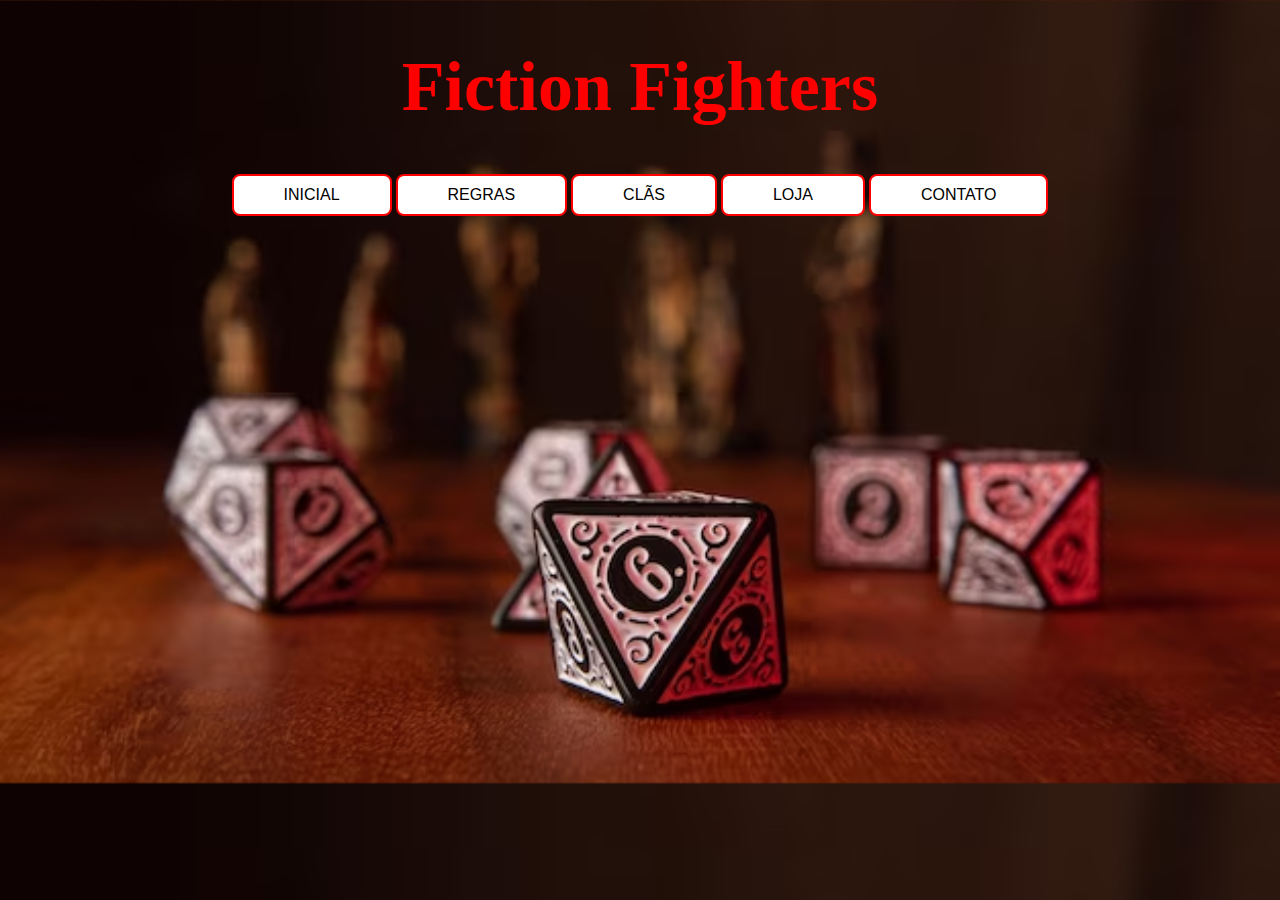
<file: index.html>
<!DOCTYPE html>
<html lang="pt-bt">
<link rel="stylesheet" href="style.css">    
    <head>
        <title>Fiction Fighters</title>
    </head>
    <body>
        <div class="principal">
            <h1 class="titulo1">Fiction Fighters</h1>
        </div>
        <div class="botoes">
            <a href="index.html"><button class="superior">INICIAL</button></a>
            <a href="regras.html"><button class="superior">REGRAS</button></a>
            <a href="clas.html"><button class="superior">CLÃS</button></a>
            <a href="loja.html"><button class="superior">LOJA</button></a>
            <a href="contato.html"><button class="superior">CONTATO</button></a>
        </div>
    </body>
</html>
</file>
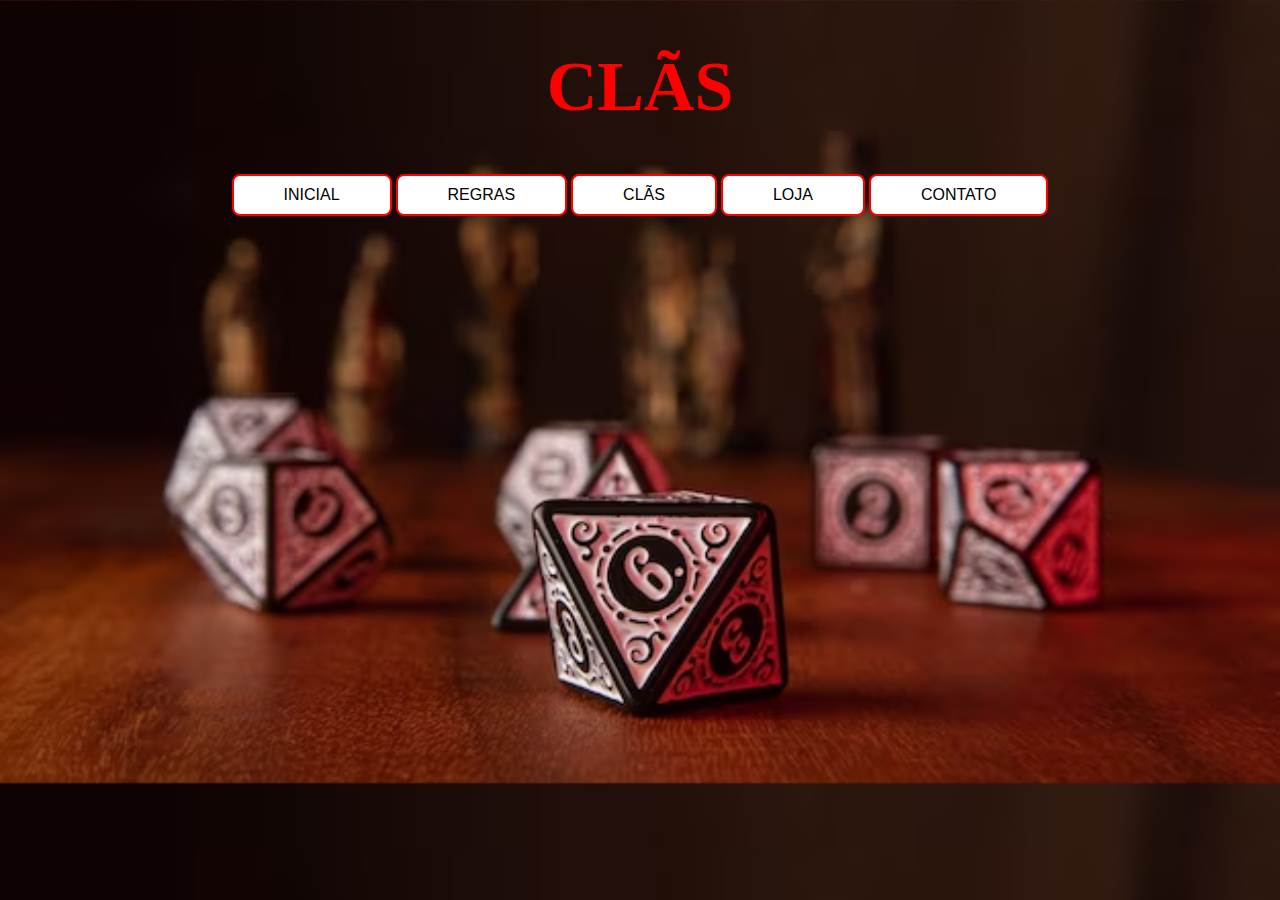
<file: clas.html>
<!DOCTYPE html>
<html lang="pt-bt">
<link rel="stylesheet" href="style.css">    
    <head>
        <title>Clãs</title>
    </head>
    <body>
        <div class="principal">
            <h1 class="titulo1">CLÃS</h1>
        </div>
        <div class="botoes">
            <a href="index.html"><button class="superior">INICIAL</button></a>
            <a href="regras.html"><button class="superior">REGRAS</button></a>
            <a href="clas.html"><button class="superior">CLÃS</button></a>
            <a href="loja.html"><button class="superior">LOJA</button></a>
            <a href="contato.html"><button class="superior">CONTATO</button></a> 
        </div>
    </body>
</html>
</file>
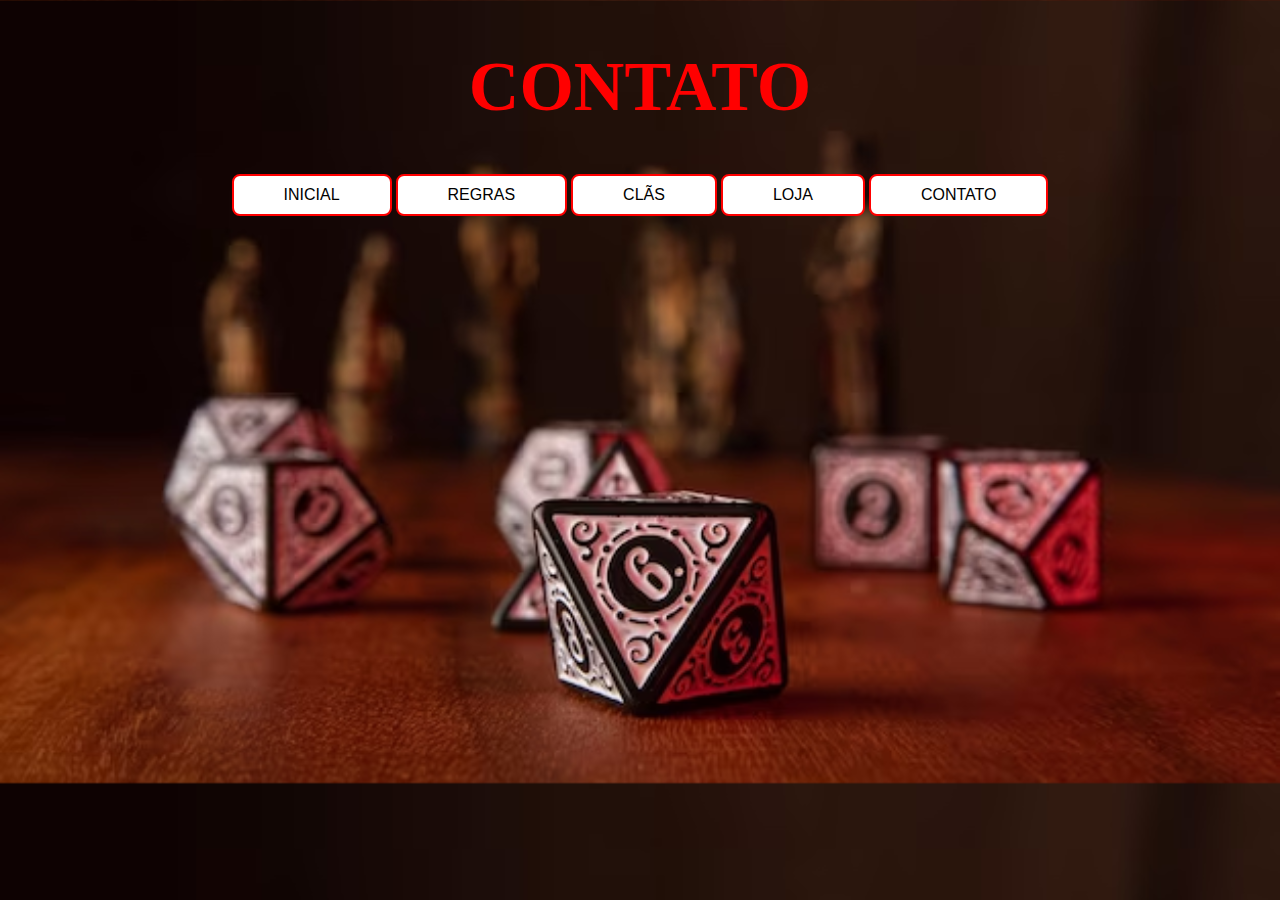
<file: contato.html>
<!DOCTYPE html>
<html lang="pt-bt">
<link rel="stylesheet" href="style.css">    
    <head>
        <title>Contato</title>
    </head>
    <body>
        <div class="principal">
            <h1 class="titulo1">CONTATO</h1>
        </div>
        <div class="botoes">
            <a href="index.html"><button class="superior">INICIAL</button></a>
            <a href="regras.html"><button class="superior">REGRAS</button></a>
            <a href="clas.html"><button class="superior">CLÃS</button></a>
            <a href="loja.html"><button class="superior">LOJA</button></a>
            <a href="contato.html"><button class="superior">CONTATO</button></a>
        </div>
    </body>
</html>
</file>
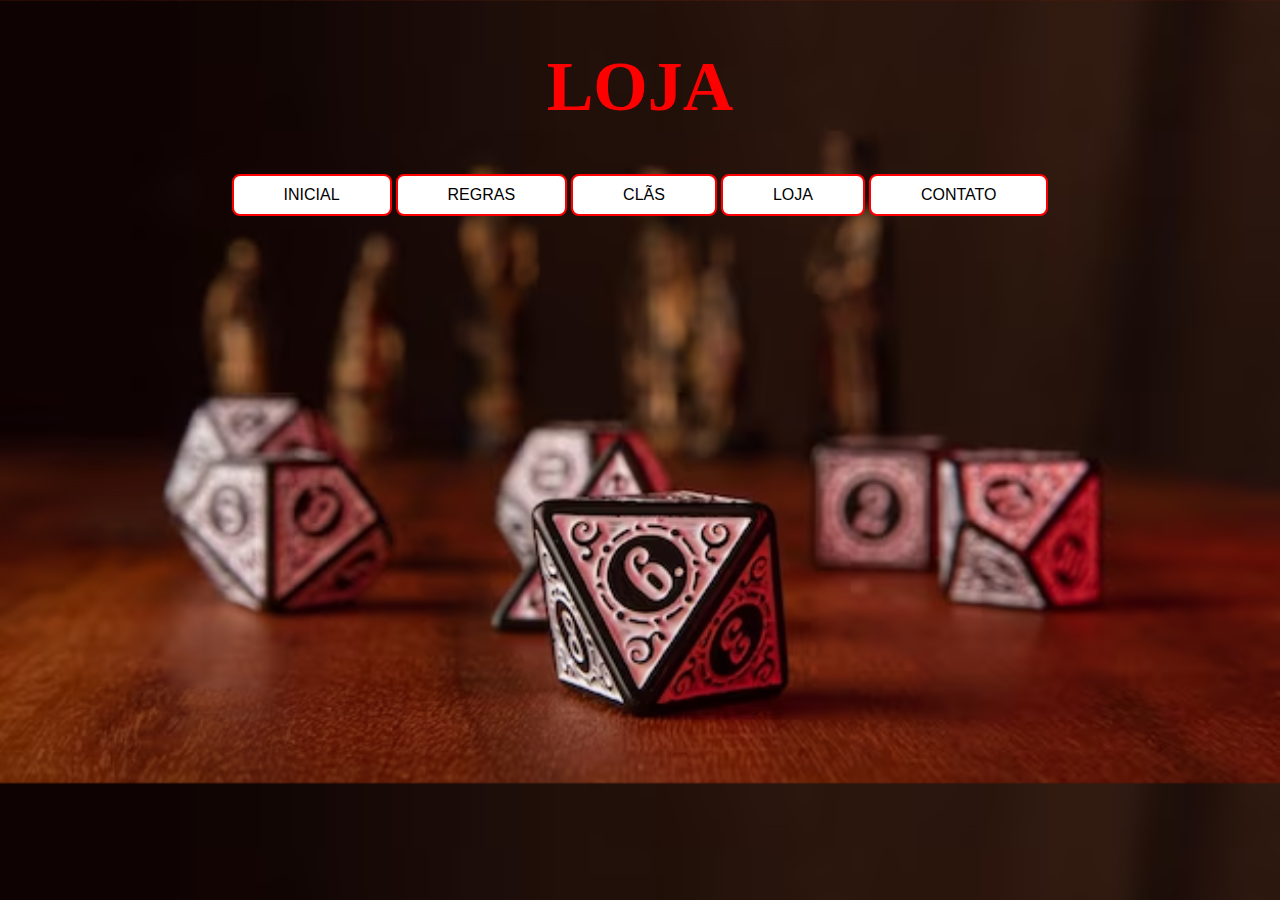
<file: loja.html>
<!DOCTYPE html>
<html lang="pt-bt">
<link rel="stylesheet" href="style.css">    
    <head>
        <title>Loja</title>
    </head>
    <body>
        <div class="principal">
            <h1 class="titulo1">LOJA</h1>
        </div>
        <div class="botoes">
            <a href="index.html"><button class="superior">INICIAL</button></a>
            <a href="regras.html"><button class="superior">REGRAS</button></a>
            <a href="clas.html"><button class="superior">CLÃS</button></a>
            <a href="loja.html"><button class="superior">LOJA</button></a>
            <a href="contato.html"><button class="superior">CONTATO</button></a>
        </div>
    </body>
</html>
</file>
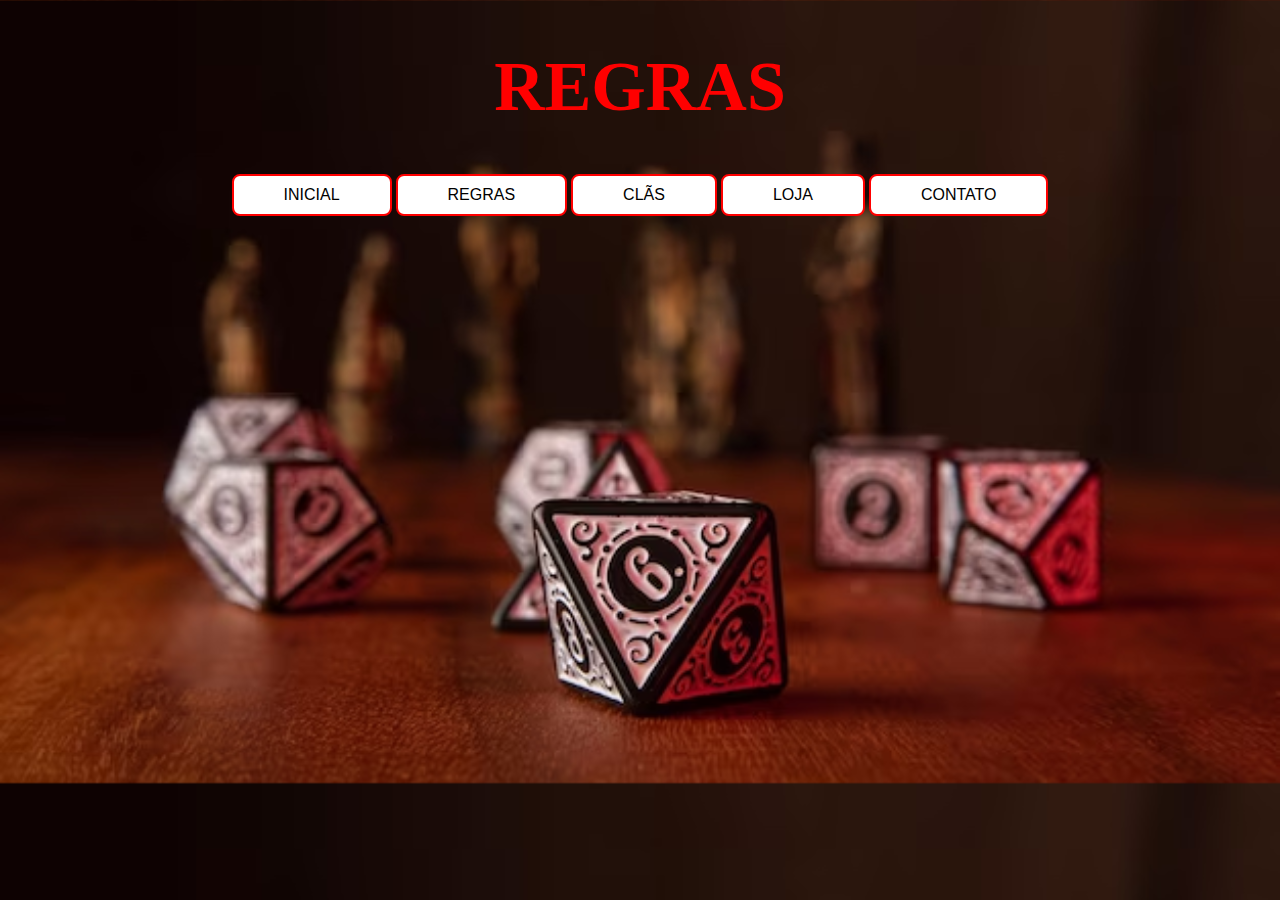
<file: regras.html>
<!DOCTYPE html>
<html lang="pt-bt">
<link rel="stylesheet" href="style.css">    
    <head>
        <title>Regras</title>
    </head>
    <body>
        <div class="principal">
            <h1 class="titulo1">REGRAS</h1>
        </div>
        <div class="botoes">
            <a href="index.html"><button class="superior">INICIAL</button></a>
            <a href="regras.html"><button class="superior">REGRAS</button></a>
            <a href="clas.html"><button class="superior">CLÃS</button></a>
            <a href="loja.html"><button class="superior">LOJA</button></a>
            <a href="contato.html"><button class="superior">CONTATO</button></a> 
        </div>
    </body>
</html>
</file>
<file: style.css>
body{
    background-image: url("FundoSite3.avif");
    background-size: cover;
    background-color: black;

    cursor: url("Sword\ Normal\ Select.cur"), auto;
}
div.principal{
    font-size: 35px;
    color: red;
    text-align: center;
}
div.botoes{
    text-align: center; 
}
button.superior{
    cursor: url("Sword\ Normal\ Select.cur"), auto;
    font-size: 16px;
    text-align: center;  
    display: inline-block;
    background-color: white;
    border: 2px solid red;
    color: black;
    border-radius: 8px;
    padding: 10px 50px; 
}
</file>
